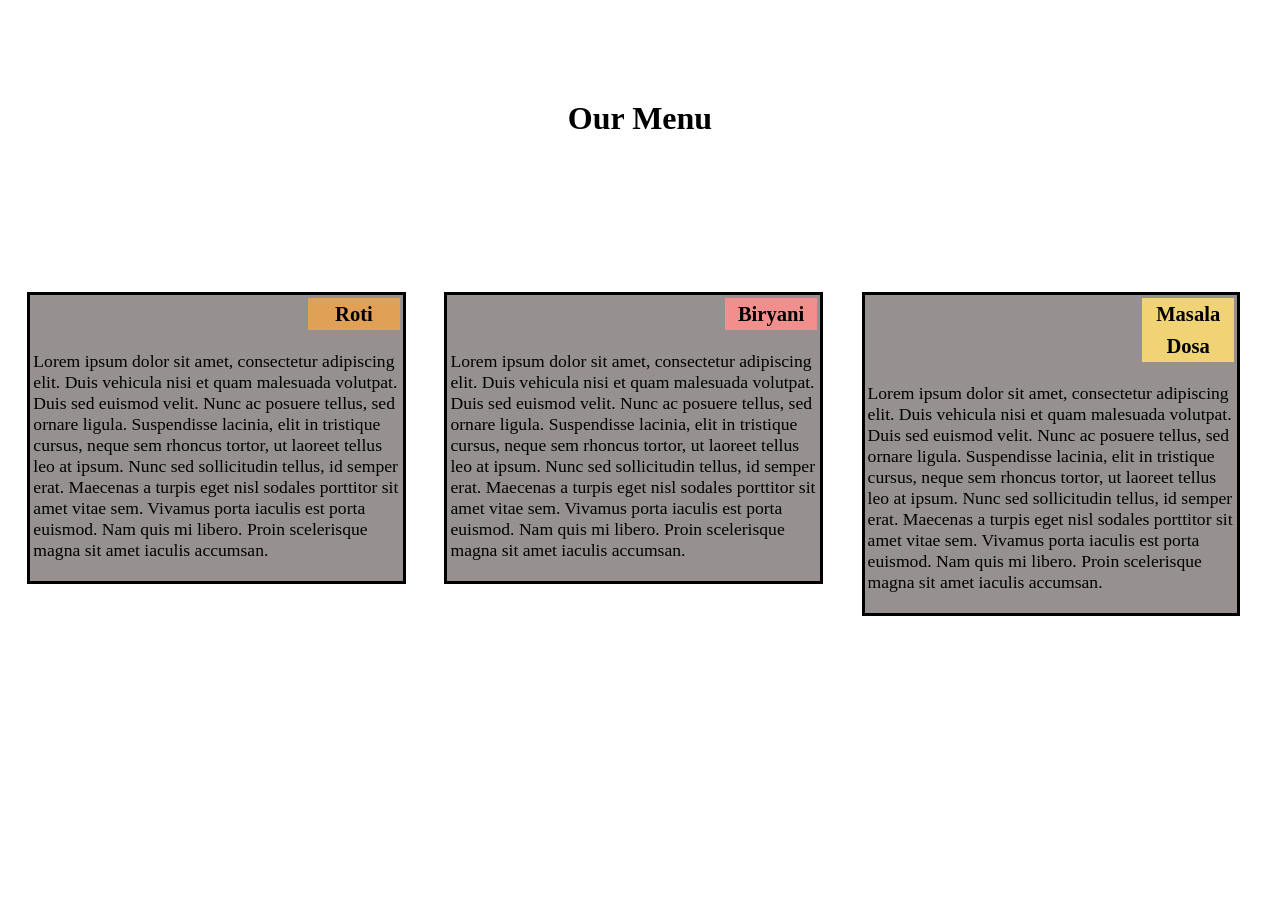
<file: module2-solution/index.html>
<!DOCTYPE html>
<html>
    <head>
        <title>module2</title>
        <link href="css/mod2-sol.css" rel="stylesheet" type="text/css">
    </head>
    <body>
        <h1>Our Menu</h1>
        <section>
        <div class="first">
            <div class="container">
            <h3 id="one">Roti</h3>
            <p>Lorem ipsum dolor sit amet, consectetur adipiscing elit.
                Duis vehicula nisi et quam malesuada volutpat. Duis sed euismod velit.
                Nunc ac posuere tellus, sed ornare ligula. Suspendisse lacinia,
                elit in tristique cursus, neque sem rhoncus tortor, ut laoreet tellus 
                leo at ipsum. Nunc sed sollicitudin tellus, id semper erat. 
                Maecenas a turpis eget nisl sodales porttitor sit amet vitae sem. 
                Vivamus porta iaculis est porta euismod. Nam quis mi libero. 
                Proin scelerisque magna sit amet iaculis accumsan.</p>
        </div>
        </div>
        <div class="second">
            <div class="container">
            <h3 id="two">Biryani</h3>
            <p>Lorem ipsum dolor sit amet, consectetur adipiscing elit.
                Duis vehicula nisi et quam malesuada volutpat. Duis sed euismod velit.
                Nunc ac posuere tellus, sed ornare ligula. Suspendisse lacinia,
                elit in tristique cursus, neque sem rhoncus tortor, ut laoreet tellus 
                leo at ipsum. Nunc sed sollicitudin tellus, id semper erat. 
                Maecenas a turpis eget nisl sodales porttitor sit amet vitae sem. 
                Vivamus porta iaculis est porta euismod. Nam quis mi libero. 
                Proin scelerisque magna sit amet iaculis accumsan.</p>
        </div>
        </div>
        <div class="third">
            <div class="container">
            <h3 id="three">Masala Dosa</h3>
            <p>Lorem ipsum dolor sit amet, consectetur adipiscing elit.
                Duis vehicula nisi et quam malesuada volutpat. Duis sed euismod velit.
                Nunc ac posuere tellus, sed ornare ligula. Suspendisse lacinia,
                elit in tristique cursus, neque sem rhoncus tortor, ut laoreet tellus 
                leo at ipsum. Nunc sed sollicitudin tellus, id semper erat. 
                Maecenas a turpis eget nisl sodales porttitor sit amet vitae sem. 
                Vivamus porta iaculis est porta euismod. Nam quis mi libero. 
                Proin scelerisque magna sit amet iaculis accumsan.</p>
        </div>
        </div>
        </section>
    </body>
</html>
</file>
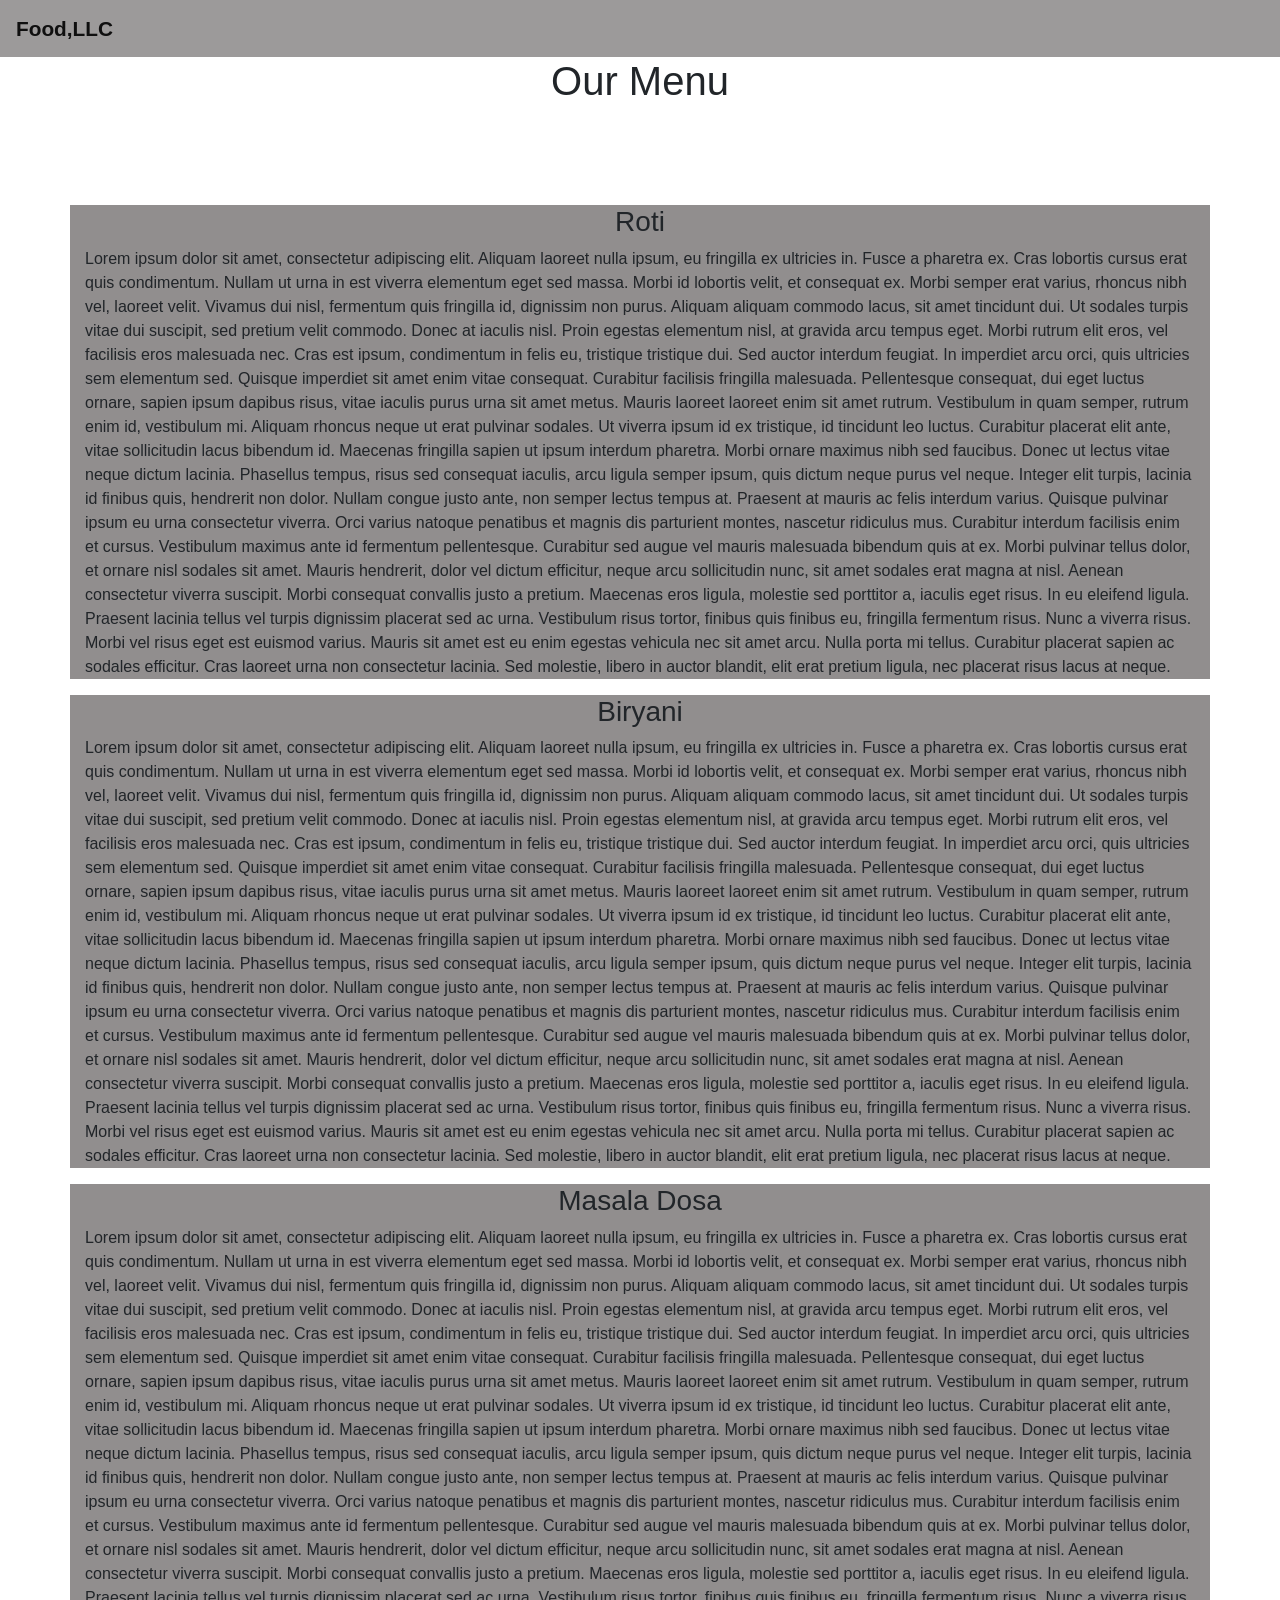
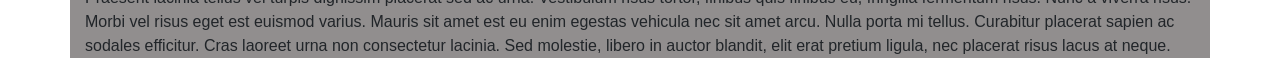
<file: module3-solution/index.html>
<!DOCTYPE html>
<html>
    <head>
        <title>module2</title>
        <link href="css/mod3-sol.css" rel="stylesheet" type="text/css">
        <link rel="stylesheet" href="https://maxcdn.bootstrapcdn.com/bootstrap/4.0.0/css/bootstrap.min.css" integrity="sha384-Gn5384xqQ1aoWXA+058RXPxPg6fy4IWvTNh0E263XmFcJlSAwiGgFAW/dAiS6JXm" crossorigin="anonymous">
    </head>
    <body>
        <script src="https://code.jquery.com/jquery-3.2.1.slim.min.js" integrity="sha384-KJ3o2DKtIkvYIK3UENzmM7KCkRr/rE9/Qpg6aAZGJwFDMVNA/GpGFF93hXpG5KkN" crossorigin="anonymous"></script>
        <script src="https://cdnjs.cloudflare.com/ajax/libs/popper.js/1.12.9/umd/popper.min.js" integrity="sha384-ApNbgh9B+Y1QKtv3Rn7W3mgPxhU9K/ScQsAP7hUibX39j7fakFPskvXusvfa0b4Q" crossorigin="anonymous"></script>
        <script src="https://maxcdn.bootstrapcdn.com/bootstrap/4.0.0/js/bootstrap.min.js" integrity="sha384-JZR6Spejh4U02d8jOt6vLEHfe/JQGiRRSQQxSfFWpi1MquVdAyjUar5+76PVCmYl" crossorigin="anonymous"></script>
        
        
        <nav class="navbar navbar-expand-lg navbar-light navbar-static-top ">
            <a class="navbar-brand" href="#" >Food,LLC</a>
            <button class="navbar-toggler" type="button" data-toggle="collapse" data-target="#navbarNav" aria-controls="navbarNav" aria-expanded="false" aria-label="Toggle navigation">
              <span class="navbar-toggler-icon"></span>
            </button>
            <div class="collapse navbar-collapse" id="navbarNav">
              <ul class="navbar-nav navbar-right">
                <li class="nav-item" >
                  <a class="nav-link" href="#">Roti<span class="sr-only">(current)</span></a>
                </li>
                <li class="nav-item">
                  <a class="nav-link" href="#">Biryani</a>
                </li>
                <li class="nav-item">
                  <a class="nav-link" href="#">Masala Dosa</a>
                </li>
                
              </ul>
            </div>
          </nav>
        <h1>Our Menu</h1>
        <section>
        <div class="col-md-12 col-sm-12 col-xs-12">
        <div class="first">
            <div class="container">
            <h3 id="one">Roti</h3>
            <p>Lorem ipsum dolor sit amet, consectetur adipiscing elit. Aliquam laoreet nulla ipsum, eu fringilla ex ultricies in. Fusce a pharetra ex. Cras lobortis cursus erat quis condimentum. Nullam ut urna in est viverra elementum eget sed massa. Morbi id lobortis velit, et consequat ex. Morbi semper erat varius, rhoncus nibh vel, laoreet velit. Vivamus dui nisl, fermentum quis fringilla id, dignissim non purus. Aliquam aliquam commodo lacus, sit amet tincidunt dui. Ut sodales turpis vitae dui suscipit, sed pretium velit commodo.

                Donec at iaculis nisl. Proin egestas elementum nisl, at gravida arcu tempus eget. Morbi rutrum elit eros, vel facilisis eros malesuada nec. Cras est ipsum, condimentum in felis eu, tristique tristique dui. Sed auctor interdum feugiat. In imperdiet arcu orci, quis ultricies sem elementum sed. Quisque imperdiet sit amet enim vitae consequat. Curabitur facilisis fringilla malesuada. Pellentesque consequat, dui eget luctus ornare, sapien ipsum dapibus risus, vitae iaculis purus urna sit amet metus. Mauris laoreet laoreet enim sit amet rutrum.
                
                Vestibulum in quam semper, rutrum enim id, vestibulum mi. Aliquam rhoncus neque ut erat pulvinar sodales. Ut viverra ipsum id ex tristique, id tincidunt leo luctus. Curabitur placerat elit ante, vitae sollicitudin lacus bibendum id. Maecenas fringilla sapien ut ipsum interdum pharetra. Morbi ornare maximus nibh sed faucibus. Donec ut lectus vitae neque dictum lacinia. Phasellus tempus, risus sed consequat iaculis, arcu ligula semper ipsum, quis dictum neque purus vel neque. Integer elit turpis, lacinia id finibus quis, hendrerit non dolor. Nullam congue justo ante, non semper lectus tempus at. Praesent at mauris ac felis interdum varius. Quisque pulvinar ipsum eu urna consectetur viverra. Orci varius natoque penatibus et magnis dis parturient montes, nascetur ridiculus mus. Curabitur interdum facilisis enim et cursus. Vestibulum maximus ante id fermentum pellentesque.
                
                Curabitur sed augue vel mauris malesuada bibendum quis at ex. Morbi pulvinar tellus dolor, et ornare nisl sodales sit amet. Mauris hendrerit, dolor vel dictum efficitur, neque arcu sollicitudin nunc, sit amet sodales erat magna at nisl. Aenean consectetur viverra suscipit. Morbi consequat convallis justo a pretium. Maecenas eros ligula, molestie sed porttitor a, iaculis eget risus. In eu eleifend ligula. Praesent lacinia tellus vel turpis dignissim placerat sed ac urna. Vestibulum risus tortor, finibus quis finibus eu, fringilla fermentum risus. Nunc a viverra risus. Morbi vel risus eget est euismod varius. Mauris sit amet est eu enim egestas vehicula nec sit amet arcu. Nulla porta mi tellus. Curabitur placerat sapien ac sodales efficitur. Cras laoreet urna non consectetur lacinia. Sed molestie, libero in auctor blandit, elit erat pretium ligula, nec placerat risus lacus at neque.</p>
        </div>
        </div>
        <div class="second">
            <div class="container">
            <h3 id="two">Biryani</h3>
            <p>Lorem ipsum dolor sit amet, consectetur adipiscing elit. Aliquam laoreet nulla ipsum, eu fringilla ex ultricies in. Fusce a pharetra ex. Cras lobortis cursus erat quis condimentum. Nullam ut urna in est viverra elementum eget sed massa. Morbi id lobortis velit, et consequat ex. Morbi semper erat varius, rhoncus nibh vel, laoreet velit. Vivamus dui nisl, fermentum quis fringilla id, dignissim non purus. Aliquam aliquam commodo lacus, sit amet tincidunt dui. Ut sodales turpis vitae dui suscipit, sed pretium velit commodo.

                Donec at iaculis nisl. Proin egestas elementum nisl, at gravida arcu tempus eget. Morbi rutrum elit eros, vel facilisis eros malesuada nec. Cras est ipsum, condimentum in felis eu, tristique tristique dui. Sed auctor interdum feugiat. In imperdiet arcu orci, quis ultricies sem elementum sed. Quisque imperdiet sit amet enim vitae consequat. Curabitur facilisis fringilla malesuada. Pellentesque consequat, dui eget luctus ornare, sapien ipsum dapibus risus, vitae iaculis purus urna sit amet metus. Mauris laoreet laoreet enim sit amet rutrum.
                
                Vestibulum in quam semper, rutrum enim id, vestibulum mi. Aliquam rhoncus neque ut erat pulvinar sodales. Ut viverra ipsum id ex tristique, id tincidunt leo luctus. Curabitur placerat elit ante, vitae sollicitudin lacus bibendum id. Maecenas fringilla sapien ut ipsum interdum pharetra. Morbi ornare maximus nibh sed faucibus. Donec ut lectus vitae neque dictum lacinia. Phasellus tempus, risus sed consequat iaculis, arcu ligula semper ipsum, quis dictum neque purus vel neque. Integer elit turpis, lacinia id finibus quis, hendrerit non dolor. Nullam congue justo ante, non semper lectus tempus at. Praesent at mauris ac felis interdum varius. Quisque pulvinar ipsum eu urna consectetur viverra. Orci varius natoque penatibus et magnis dis parturient montes, nascetur ridiculus mus. Curabitur interdum facilisis enim et cursus. Vestibulum maximus ante id fermentum pellentesque.
                
                Curabitur sed augue vel mauris malesuada bibendum quis at ex. Morbi pulvinar tellus dolor, et ornare nisl sodales sit amet. Mauris hendrerit, dolor vel dictum efficitur, neque arcu sollicitudin nunc, sit amet sodales erat magna at nisl. Aenean consectetur viverra suscipit. Morbi consequat convallis justo a pretium. Maecenas eros ligula, molestie sed porttitor a, iaculis eget risus. In eu eleifend ligula. Praesent lacinia tellus vel turpis dignissim placerat sed ac urna. Vestibulum risus tortor, finibus quis finibus eu, fringilla fermentum risus. Nunc a viverra risus. Morbi vel risus eget est euismod varius. Mauris sit amet est eu enim egestas vehicula nec sit amet arcu. Nulla porta mi tellus. Curabitur placerat sapien ac sodales efficitur. Cras laoreet urna non consectetur lacinia. Sed molestie, libero in auctor blandit, elit erat pretium ligula, nec placerat risus lacus at neque.</p>
        </div>
        </div>
        <div class="third">
            <div class="container">
            <h3 id="three">Masala Dosa</h3>
            <p>Lorem ipsum dolor sit amet, consectetur adipiscing elit. Aliquam laoreet nulla ipsum, eu fringilla ex ultricies in. Fusce a pharetra ex. Cras lobortis cursus erat quis condimentum. Nullam ut urna in est viverra elementum eget sed massa. Morbi id lobortis velit, et consequat ex. Morbi semper erat varius, rhoncus nibh vel, laoreet velit. Vivamus dui nisl, fermentum quis fringilla id, dignissim non purus. Aliquam aliquam commodo lacus, sit amet tincidunt dui. Ut sodales turpis vitae dui suscipit, sed pretium velit commodo.

                Donec at iaculis nisl. Proin egestas elementum nisl, at gravida arcu tempus eget. Morbi rutrum elit eros, vel facilisis eros malesuada nec. Cras est ipsum, condimentum in felis eu, tristique tristique dui. Sed auctor interdum feugiat. In imperdiet arcu orci, quis ultricies sem elementum sed. Quisque imperdiet sit amet enim vitae consequat. Curabitur facilisis fringilla malesuada. Pellentesque consequat, dui eget luctus ornare, sapien ipsum dapibus risus, vitae iaculis purus urna sit amet metus. Mauris laoreet laoreet enim sit amet rutrum.
                
                Vestibulum in quam semper, rutrum enim id, vestibulum mi. Aliquam rhoncus neque ut erat pulvinar sodales. Ut viverra ipsum id ex tristique, id tincidunt leo luctus. Curabitur placerat elit ante, vitae sollicitudin lacus bibendum id. Maecenas fringilla sapien ut ipsum interdum pharetra. Morbi ornare maximus nibh sed faucibus. Donec ut lectus vitae neque dictum lacinia. Phasellus tempus, risus sed consequat iaculis, arcu ligula semper ipsum, quis dictum neque purus vel neque. Integer elit turpis, lacinia id finibus quis, hendrerit non dolor. Nullam congue justo ante, non semper lectus tempus at. Praesent at mauris ac felis interdum varius. Quisque pulvinar ipsum eu urna consectetur viverra. Orci varius natoque penatibus et magnis dis parturient montes, nascetur ridiculus mus. Curabitur interdum facilisis enim et cursus. Vestibulum maximus ante id fermentum pellentesque.
                
                Curabitur sed augue vel mauris malesuada bibendum quis at ex. Morbi pulvinar tellus dolor, et ornare nisl sodales sit amet. Mauris hendrerit, dolor vel dictum efficitur, neque arcu sollicitudin nunc, sit amet sodales erat magna at nisl. Aenean consectetur viverra suscipit. Morbi consequat convallis justo a pretium. Maecenas eros ligula, molestie sed porttitor a, iaculis eget risus. In eu eleifend ligula. Praesent lacinia tellus vel turpis dignissim placerat sed ac urna. Vestibulum risus tortor, finibus quis finibus eu, fringilla fermentum risus. Nunc a viverra risus. Morbi vel risus eget est euismod varius. Mauris sit amet est eu enim egestas vehicula nec sit amet arcu. Nulla porta mi tellus. Curabitur placerat sapien ac sodales efficitur. Cras laoreet urna non consectetur lacinia. Sed molestie, libero in auctor blandit, elit erat pretium ligula, nec placerat risus lacus at neque.</p>
        </div>
        </div>
        </div class="col-md-12 col-sm-12 col-xs-12">
    </section>        

    </body>
</html>
</file>
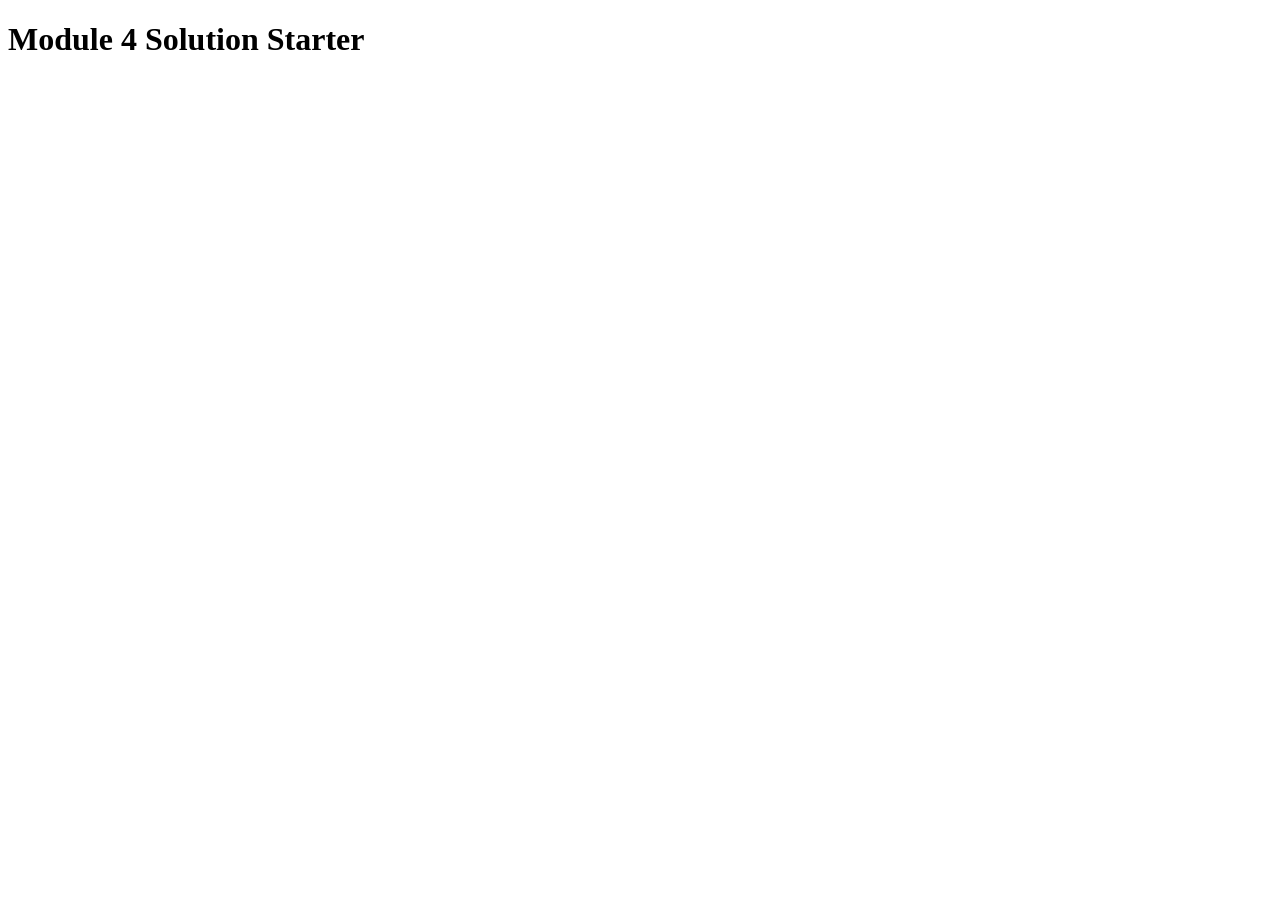
<file: module4-solution/index.html>
<!DOCTYPE html>
<html>
<head>
  <meta charset="utf-8">
  <title>Module 4 Solution Starter</title>
  <script src="script.js"></script>
</head>
<body>
  <h1>Module 4 Solution Starter</h1>
</body>
</html>
</file>
<file: module2-solution/css/mod2-sol.css>
@media (min-width:920px){
    .first, .second, .third{
        float: left;
        
    }
    
    .first{
        
        width:33%;
        padding: 5px;
        box-sizing: border-box;
        
    }
    .second{
        
        width:33%;
        padding: 5px;
        box-sizing: border-box;
    }
    .third{
       
        width:33%;
        padding: 5px;
        box-sizing: border-box;
    }
    
}

    h1{
        text-align: center;
        margin-top: 100px;
    }

    section{
        width: 100%;
        margin-top: 150px;
    }
    .container{
        border: 3px solid black;
        background-color: rgb(150, 144, 144) ;
        width:90%;
        height: 90%;
        margin-right: auto;
        margin-left: auto;
        padding: 3px;
        font-size: 1.1rem;

    }
    h3{
        margin-left: 75%;
        box-sizing: border-box;
        
        margin-top: 0px;
        line-height: 2rem;
        text-align: center;
    }

    #one{
        background-color: rgb(224, 160, 86);
    }

    #two{
        background-color: rgb(241, 143, 143);
    }

    #three{
        background-color: rgb(240, 211, 116);
    }

    @media (min-width:768px) and (max-width:991px){
        .first, .second, .third{
            float: left;
            
        }
        
        .first{
            
            width:50%;
            padding: 5px;
            box-sizing: border-box;
            
        }
        .second{
            
            width:50%;
            padding: 5px;
            box-sizing: border-box;
        }
        .third{
           
            width:100%;
            padding: 5px;
            box-sizing: border-box;
        }
        
    }
    
        h1{
            text-align: center;
            margin-top: 100px;
        }
    
        section{
            width: 100%;
            margin-top: 150px;
        }
        .container{
            border: 3px solid black;
            background-color: rgb(150, 144, 144) ;
            width:90%;
            height: 90%;
            margin-right: auto;
            margin-left: auto;
            padding: 3px;
            font-size: 1.1rem;
    
        }
        h3{
            margin-left: 75%;
            box-sizing: border-box;
            
            margin-top: 0px;
            line-height: 2rem;
            text-align: center;
        }
    
        #one{
            background-color: rgb(224, 160, 86);
        }
    
        #two{
            background-color: rgb(241, 143, 143);
        }
    
        #three{
            background-color: rgb(240, 211, 116);
        }

        @media (min-width:767px) and (max-width:991px){
            .first, .second, .third{
                float: left;
                
            }
            
            .first{
                
                width:100%;
                padding: 5px;
                box-sizing: border-box;
                
            }
            .second{
                
                width:100%;
                padding: 5px;
                box-sizing: border-box;
            }
            .third{
               
                width:100%;
                padding: 5px;
                box-sizing: border-box;
            }
            
        }
        
            h1{
                text-align: center;
                margin-top: 100px;
            }
        
            section{
                width: 100%;
                margin-top: 150px;
            }
            .container{
                border: 3px solid black;
                background-color: rgb(150, 144, 144) ;
                width:90%;
                height: 90%;
                margin-right: auto;
                margin-left: auto;
                padding: 3px;
                font-size: 1.1rem;
        
            }
            h3{
                margin-left: 75%;
                box-sizing: border-box;
                
                margin-top: 0px;
                line-height: 2rem;
                text-align: center;
            }
        
            #one{
                background-color: rgb(224, 160, 86);
            }
        
            #two{
                background-color: rgb(241, 143, 143);
            }
        
            #three{
                background-color: rgb(240, 211, 116);
            }
</file>
<file: module3-solution/css/mod3-sol.css>
h1{
    text-align: center;
    margin-top: 75px;
    font-weight: 900;
}
section .container{
    background-color: rgb(145, 142, 142);
    margin-bottom: 5px;
}
section{
    margin-top: 100px;
    width:100%;

}
a{
    color: black;
    font-size: 1.2rem;
}

h3{
    text-align: center;
    font-weight: bold;
}
.navbar{
    background-color: rgb(156, 154, 154);
}
a.navbar-brand{
    font-weight: 900;
    font-size: 1.3rem;
}
div.col-md-12.col-sm-12.col-xs-12{
    padding: 0px;
}
@media(max-width:767px){
    .navbar-light .navbar-nav .nav-link{
        color: black;
        text-align: center;
        background-color: white;
        box-sizing: border-box;
        border-color: 1px solid black;
    }
}
@media(min-width:767px){
    .navbar-light .navbar-nav .nav-link{
        display:none;
    }
}
</file>
